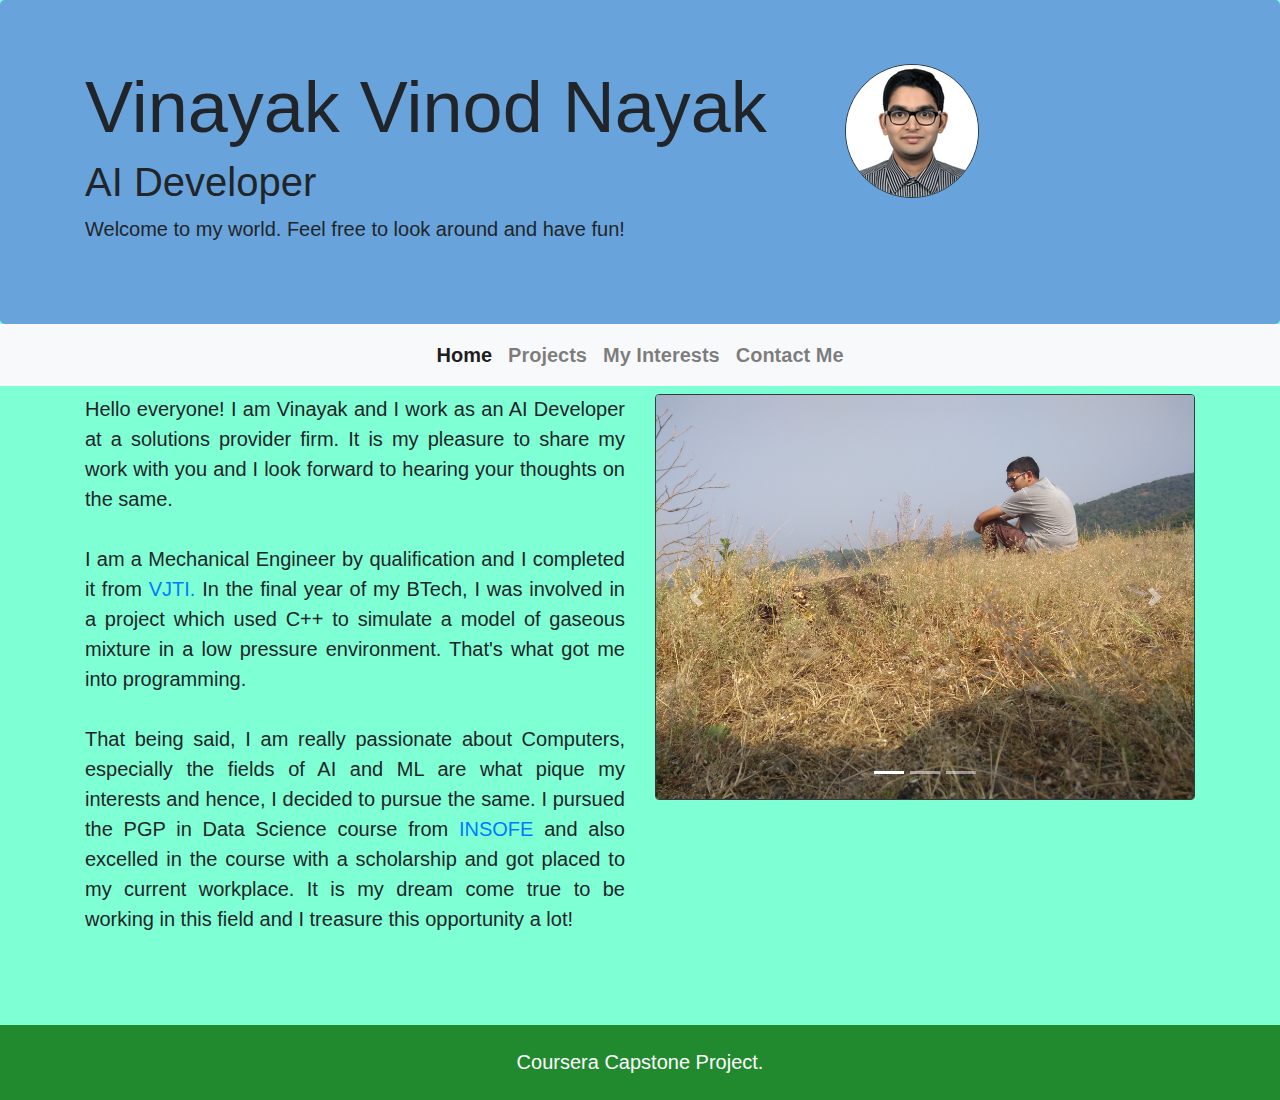
<file: index.html>
<!doctype html>
<html lang="en">
  <head>
    <!-- Required meta tags -->
    <meta charset="utf-8">
    <meta name="viewport" content="width=device-width, initial-scale=1, shrink-to-fit=no">

    <!-- Bootstrap CSS -->
    <link rel="stylesheet" href="https://maxcdn.bootstrapcdn.com/bootstrap/4.0.0/css/bootstrap.min.css" integrity="sha384-Gn5384xqQ1aoWXA+058RXPxPg6fy4IWvTNh0E263XmFcJlSAwiGgFAW/dAiS6JXm" crossorigin="anonymous">

    <!-- My Stylesheet -->
    <link rel="stylesheet" href="main.css">

    <title>Home</title>
  </head>

  <body>
    <div class="before-footer">
    <!-- Jumbotron at the top -->
    <div class="jumbotron mb-0 p">
        <div class="container">
            <div class="row">
                <div class="col-md-8">
                    <h1 class="display-3">Vinayak Vinod Nayak</h1>
                    <p class="h1">AI Developer</p>
                    <p class="lead">Welcome to my world. Feel free to look around and have fun!</p>
                </div>
                <div class="col-md-4 d-none d-md-block">
                    <img src="Vinayak_Vinod_Nayak.jpg" id="ProfilePic" alt="Profile Picture" class="img-responsive rounded-circle border border-dark">
                </div>
            </div>
        </div>
    </div>

    <!-- Navigation Bar -->
    <nav class="navbar navbar-expand-lg navbar-light bg-light mb-0">
        <button class="navbar-toggler" type="button" data-toggle="collapse" data-target="#navbarTogglerDemo03" aria-controls="navbarTogglerDemo03" aria-expanded="false" aria-label="Toggle navigation">
          <span class="navbar-toggler-icon"></span>
        </button>
      
        <div class="collapse navbar-collapse d-md-flex justify-content-center" id="navbarTogglerDemo03">
          <ul class="navbar-nav">
            <li class="nav-item active">
              <a class="nav-link lead" href="index.html">Home</a>
            </li>
            <li class="nav-item">
              <a class="nav-link lead" href="projects.html">Projects</a>
            </li>
            <li class="nav-item">
                <a class="nav-link lead" href="interests.html">My Interests</a>
            </li>
            <li class="nav-item">
              <a class="nav-link lead" href="contact.html">Contact Me</a>
            </li>
          </ul> 
        </div>
    </nav>

    <!-- Content -->
    <div class="container mt-2">
    <div class="row mb-5">
        <div class="col-md-6">
            <p class="lead text-justify">
                Hello everyone! I am Vinayak and I work as an AI Developer at a solutions provider firm. It is my pleasure to share my work
                with you and I look forward to hearing your thoughts on the same. <br><br>

                I am a Mechanical Engineer by qualification and I completed it from <a href="https://www.vjti.ac.in/" class="college" target="_blank">VJTI.</a>
                In the final year of my BTech, I was involved in a project which used C++ to simulate a model of gaseous mixture in a low pressure
                environment. That's what got me into programming.<br><br>

                That being said, I am really passionate about Computers, especially the fields of AI and ML are what pique my interests and hence,
                I decided to pursue the same. I pursued the PGP in Data Science course from <a href="https://www.insofe.edu.in/" target="_blank">INSOFE</a> and
                also excelled in the course with a scholarship and got placed to my current workplace. It is my dream come true to be working in 
                this field and I treasure this opportunity a lot!
            </p>
        </div>

        <div class="col-md-6 d-none d-md-block">
          <div id="demo" class="carousel slide" data-ride="carousel" data-interval="false">

            <!-- Indicators -->
            <ul class="carousel-indicators">
              <li data-target="#demo" data-slide-to="0" class="active"></li>
              <li data-target="#demo" data-slide-to="1"></li>
              <li data-target="#demo" data-slide-to="2"></li>
            </ul>
          
            <!-- The slideshow -->
            <div class="carousel-inner">
              <div class="carousel-item active">
                <img src="Vinayak3.jpg" alt="My Picture" class="img-responsive border border-dark rounded" width="100%">
              </div>
              <div class="carousel-item">
                <img src="Vinayak2.jpg" alt="My Picture" class="img-responsive border border-dark rounded" width="100%">
              </div>
              <div class="carousel-item">
                <img src="Vinayak1.jpg" alt="My Picture" class="img-responsive border border-dark rounded" width="100%">
              </div>
            </div>
          
            <!-- Left and right controls -->
            <a class="carousel-control-prev" href="#demo" data-slide="prev">
              <span class="carousel-control-prev-icon"></span>
            </a>
            <a class="carousel-control-next" href="#demo" data-slide="next">
              <span class="carousel-control-next-icon"></span>
            </a>
          
          </div>

            
        </div>
    </div>
</div>
</div>

<footer class="lead text-center text-white">Coursera Capstone Project.</footer>
    

    
    <!-- Optional JavaScript -->
    <!-- jQuery first, then Popper.js, then Bootstrap JS -->
    <script src="https://code.jquery.com/jquery-3.2.1.slim.min.js" integrity="sha384-KJ3o2DKtIkvYIK3UENzmM7KCkRr/rE9/Qpg6aAZGJwFDMVNA/GpGFF93hXpG5KkN" crossorigin="anonymous"></script>
    <script src="https://cdnjs.cloudflare.com/ajax/libs/popper.js/1.12.9/umd/popper.min.js" integrity="sha384-ApNbgh9B+Y1QKtv3Rn7W3mgPxhU9K/ScQsAP7hUibX39j7fakFPskvXusvfa0b4Q" crossorigin="anonymous"></script>
    <script src="https://maxcdn.bootstrapcdn.com/bootstrap/4.0.0/js/bootstrap.min.js" integrity="sha384-JZR6Spejh4U02d8jOt6vLEHfe/JQGiRRSQQxSfFWpi1MquVdAyjUar5+76PVCmYl" crossorigin="anonymous"></script>
  </body>
</html>
</file>
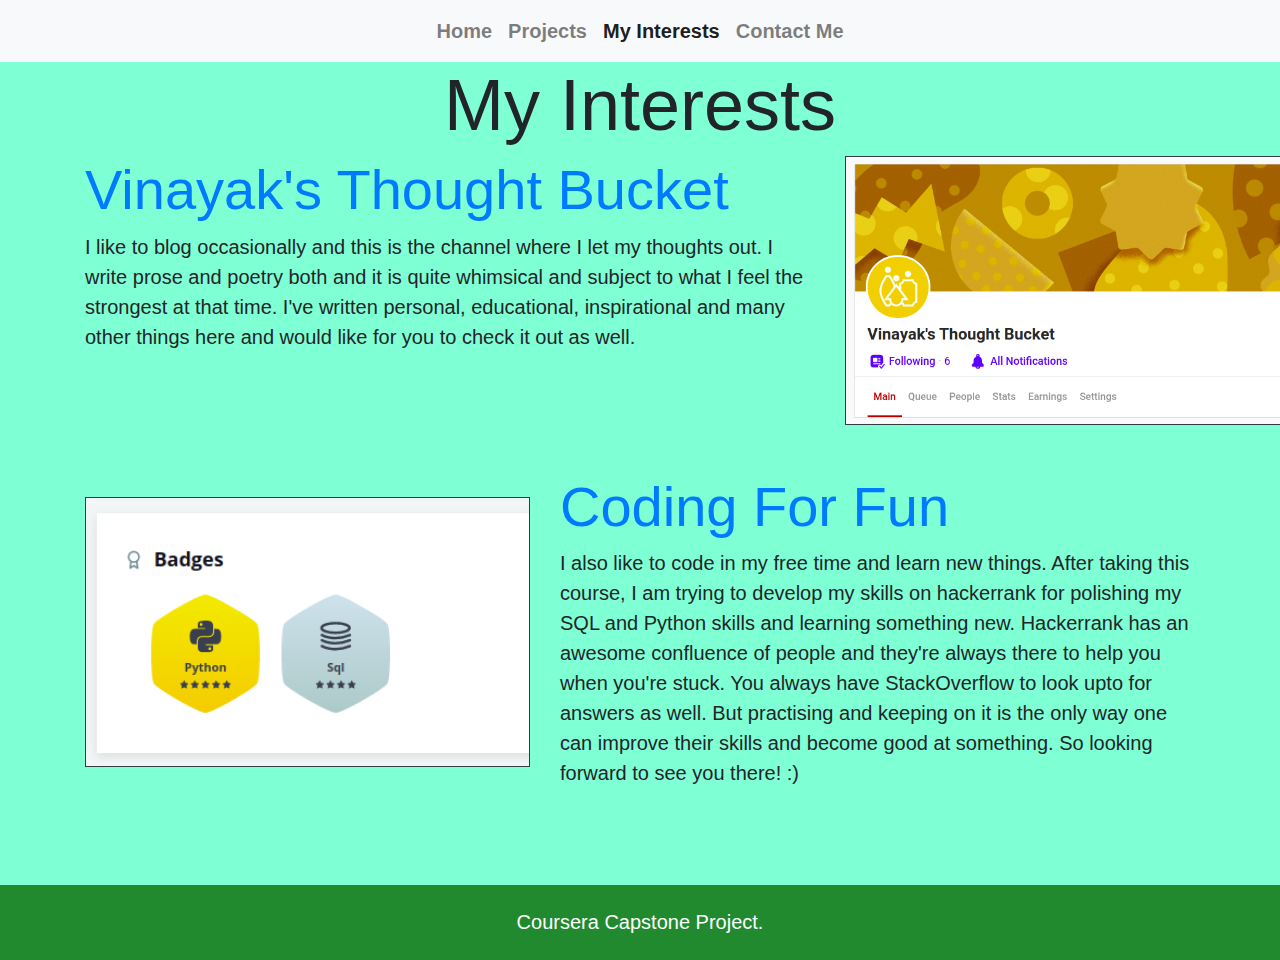
<file: interests.html>
<!doctype html>
<html lang="en">
  <head>
    <!-- Required meta tags -->
    <meta charset="utf-8">
    <meta name="viewport" content="width=device-width, initial-scale=1, shrink-to-fit=no">

    <!-- Bootstrap CSS -->
    <link rel="stylesheet" href="https://maxcdn.bootstrapcdn.com/bootstrap/4.0.0/css/bootstrap.min.css" integrity="sha384-Gn5384xqQ1aoWXA+058RXPxPg6fy4IWvTNh0E263XmFcJlSAwiGgFAW/dAiS6JXm" crossorigin="anonymous">

    <!-- Icon Labels -->
    <link rel="stylesheet" href="https://cdnjs.cloudflare.com/ajax/libs/font-awesome/4.7.0/css/font-awesome.min.css">
    
    <!-- My Stylesheet -->
    <link rel="stylesheet" href="main.css">

    <title>My Interests</title>
  </head>

  <body>
    <div class="before-footer">
    <!-- Navigation Bar -->
    <nav class="navbar navbar-expand-lg navbar-light bg-light mb-0">
        <button class="navbar-toggler" type="button" data-toggle="collapse" data-target="#navbarTogglerDemo03" aria-controls="navbarTogglerDemo03" aria-expanded="false" aria-label="Toggle navigation">
          <span class="navbar-toggler-icon"></span>
        </button>
      
        <div class="collapse navbar-collapse d-md-flex justify-content-center" id="navbarTogglerDemo03">
          <ul class="navbar-nav">
            <li class="nav-item ">
              <a class="nav-link lead" href="index.html">Home</a>
            </li>
            <li class="nav-item">
              <a class="nav-link lead" href="projects.html">Projects</a>
            </li>
            <li class="nav-item active">
                <a class="nav-link lead" href="interests.html">My Interests</a>
            </li>
            <li class="nav-item ">
              <a class="nav-link lead" href="contact.html">Contact Me</a>
            </li>
          </ul> 
        </div>
    </nav>

    <!-- Content -->
    <div class="container">
        <h1 class="display-3 text-center">My Interests</h1>
        <div class="row mb-5">
            
            <div class="col-md-8">
                <h2 class="display-4">
                    <a href="https://www.quora.com/q/nampyxgcwhtekcer">Vinayak's Thought Bucket</a>
                </h2>
                <p class="lead">
                    I like to blog occasionally and this is the channel where I let my thoughts out. I write prose and poetry both and it
                is quite whimsical and subject to what I feel the strongest at that time. I've written personal, educational, inspirational
                and many other things here and would like for you to check it out as well.
                </p>
            </div>

            <div class="col-md-4">
                <img src="cover.png" alt="" class="img-responsive border border-dark d-none d-lg-block" width="150%">
            </div>            
        </div>

        <div class="row mb-5">
            
            <div class="col-md-5 mt-4">
                <img src="badges.png" alt="" class="img-responsive border border-dark d-none d-lg-block" width="100%">
            </div> 
            
            <div class="col-md-7">
                <h1 class="display-4">
                    <a href="https://www.hackerrank.com/VinayakN">Coding For Fun</a>
                </h1>
    
                <p class="lead">
                    I also like to code in my free time and learn new things. After taking this course, I am trying to develop my skills
                on hackerrank for polishing my SQL and Python skills and learning something new. Hackerrank has an awesome confluence of people
                and they're always there to help you when you're stuck. You always have StackOverflow to look upto for answers as well. But practising
                and keeping on it is the only way one can improve their skills and become good at something. So looking forward to see you there! :)
                </p>
            </div>

        </div>

        
    </div>
  </div>
    <footer class="lead text-center text-white">Coursera Capstone Project.</footer>
    
    <!-- Optional JavaScript -->
    <!-- jQuery first, then Popper.js, then Bootstrap JS -->
    <script src="https://code.jquery.com/jquery-3.2.1.slim.min.js" integrity="sha384-KJ3o2DKtIkvYIK3UENzmM7KCkRr/rE9/Qpg6aAZGJwFDMVNA/GpGFF93hXpG5KkN" crossorigin="anonymous"></script>
    <script src="https://cdnjs.cloudflare.com/ajax/libs/popper.js/1.12.9/umd/popper.min.js" integrity="sha384-ApNbgh9B+Y1QKtv3Rn7W3mgPxhU9K/ScQsAP7hUibX39j7fakFPskvXusvfa0b4Q" crossorigin="anonymous"></script>
    <script src="https://maxcdn.bootstrapcdn.com/bootstrap/4.0.0/js/bootstrap.min.js" integrity="sha384-JZR6Spejh4U02d8jOt6vLEHfe/JQGiRRSQQxSfFWpi1MquVdAyjUar5+76PVCmYl" crossorigin="anonymous"></script>
  </body>
</html>
</file>
<file: main.css>
.before-footer{
    min-height: 90vh;
    margin-bottom: 75px;
}

.before-footer:after{
    content:"";
    display: block;
    height: -75px;
}

footer{
    background-color: #218a2f;
    height: 75px;
    text-align: center;
    line-height: 75px;
}

.fa {
    padding: 7px;
    font-size: 40px;
    text-align: center;
    text-decoration: none;
    border-radius: 50%;
}

.fa-twitter {
    background: #55ACEE;
    color: white;
}

.fa-github {
    background: #000000;
    color: #ffffff;
}

.fa-linkedin{
    background: rgb(3, 5, 143);
    color: #ffffff;
}

.fa-envelope-o{
    background-color: white;
    color: red;
}

span{
    background-color: aquamarine;
}

body{
    background-color: aquamarine;
}

div.jumbotron{
    background-color: rgb(104, 164, 219);
}

.nav-link {
    font-weight: bold;
}

a:hover {
    text-decoration: none;
    opacity: 0.5;
}

.fa:hover {
opacity: 0.7;
}
</file>
